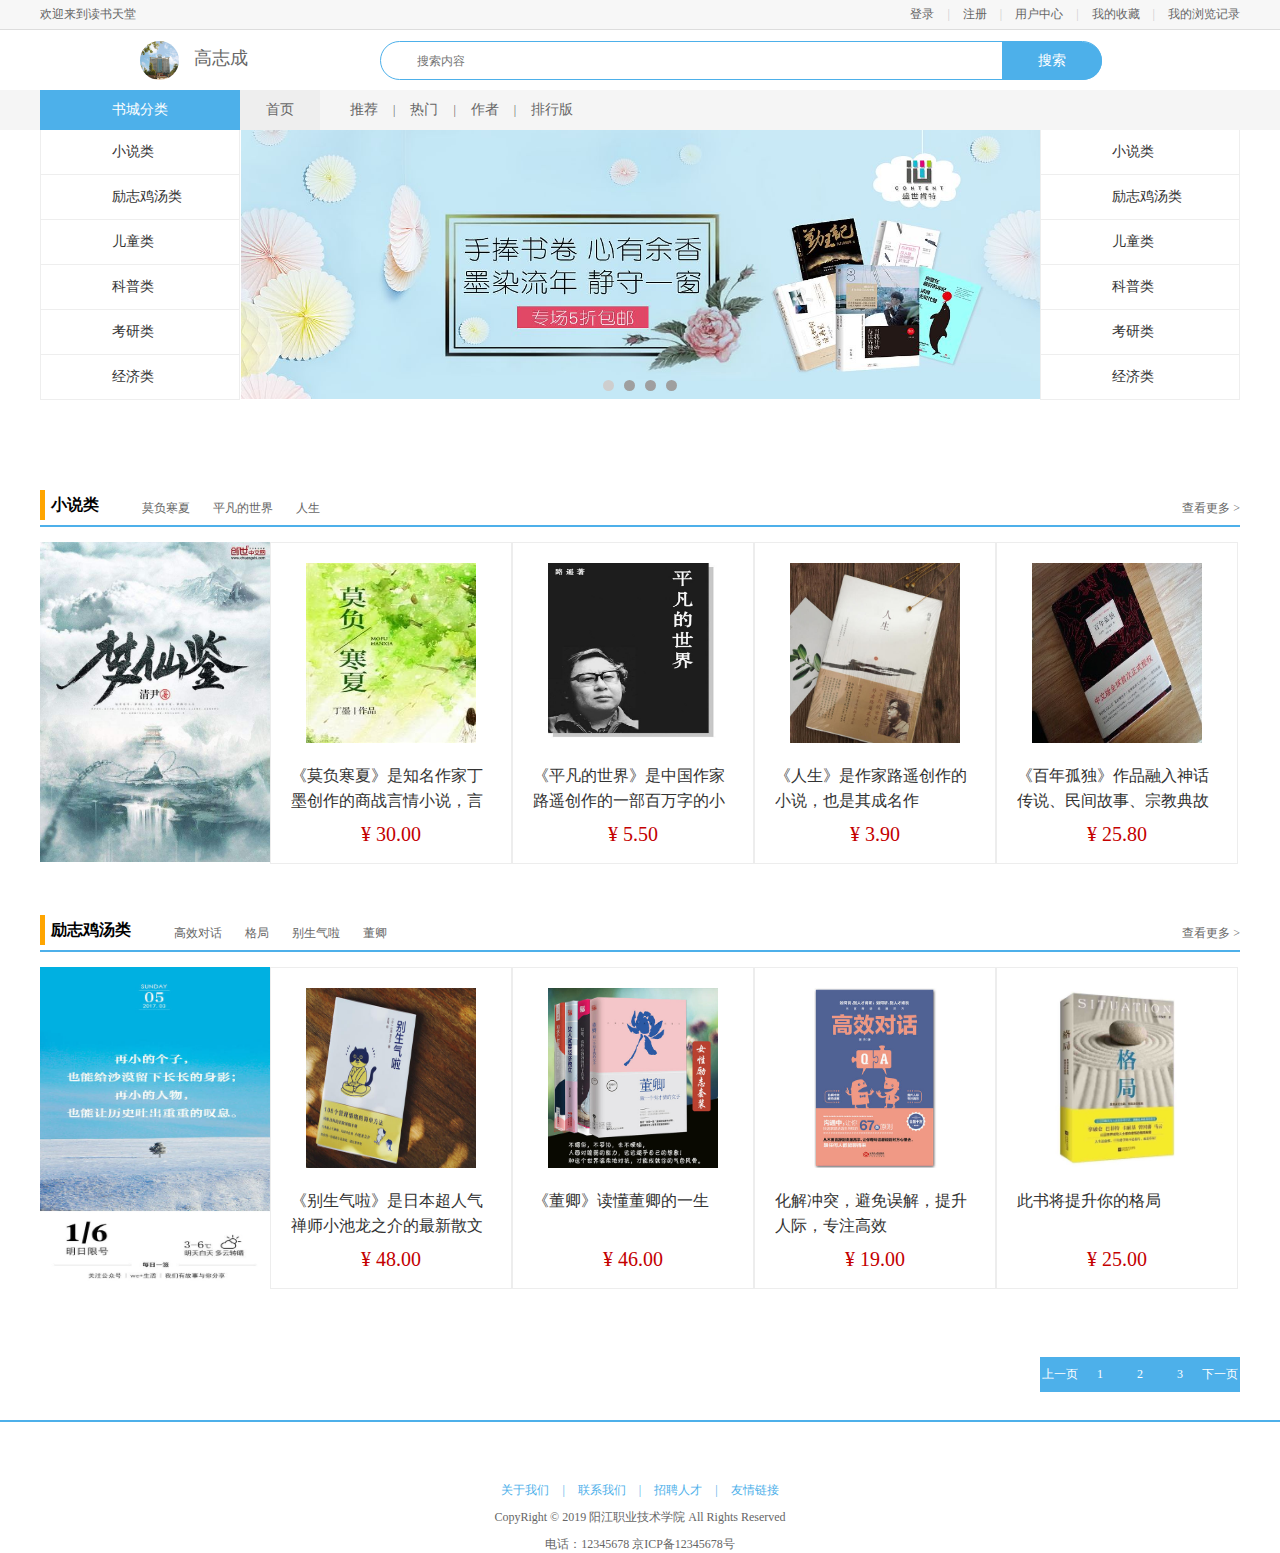
<file: .github/workflows/index.html>
</l><!doctype html>
<html>
<head>
	<meta charset="utf-8">
	<title>首页</title>
	<link rel="stylesheet" type="text/css" href="css/reset.css">
	<link rel="stylesheet" type="text/css" href="css/main.css">
	<script type="text/javascript" src="js/jquery-1.12.4.min.js"></script>
	<script type="text/javascript" src="js/jquery-ui.min.js"></script>
	<script type="text/javascript" src="js/slide.js"></script>
    <!--自适屏-->
    <script type="text/javascript" src="js/adapt.js"></script>
    
</head>


	
<body>
<div class="big">

<!--自适屏开始-->
<div class="box" :style="{
	            'transformOrigin':'center top',
	            'transform':`scale(${scalseNum},${scalseNum})`,'-webkit-transform':`scale(${scalseNum},${scalseNum})`,'-moz-transform':`scale(${scalseNum},${scalseNum})`,'-o-transform':`scale(${scalseNum},${scalseNum})`,'-ms-transform':`scale(${scalseNum},${scalseNum})`
	        }">
</div>
<!--自适屏结束-->

<div class="container">
<div class="top_hover">
	<div class="header_con">
		<div class="header">
			<div class="welcome fl">欢迎来到读书天堂</div>
			<div class="fr">
				<div class="login_btn fl">
					<a href="#">登录</a>
					<span>|</span>
					<a href="#">注册</a>
					<span>|</span>
					<a href="#">用户中心</a>
					<span>|</span>
					<a href="#">我的收藏</a>
					<span>|</span>
					<a href="#">我的浏览记录</a>
				</div>
			</div>
		</div>		
	</div>

	<div class="search_bar clearfix">
	    <div class="logo">
        <div class="logo_img"><img src="img/logo.png" width="100%" height="100%"></div>
        <div class="logo_words">高志成</div>
        </div>
		<div class="search_con fl">
            <form method="get" action="http://baidu.com/s" target="new"><!--搜索栏搜索-->
            <input type="text"  class="input_text fl" name="wd" placeholder="搜索内容"/>
            <input type="submit" value="搜索"  class="input_btn fr"/>
            <!--
			<input type="text" class="input_text fl" name="wd" placeholder="搜索商品">
			<input type="button" class="input_btn fr" name="" value="搜索">
            <input type="hidden" name="ie" value="utf-8" />
            <input type="hidden" name="tn" value="ace" />
            -->
            </form>
		</div>  
	</div>
</div>






<div class="content">
	<div class="navbar_con">
		<div class="navbar">
			<h1 class="fl">书城分类</h1>
			<ul class="navlist fl">
				<li class="navlist_a_hend"><a href="">首页</a></li>
				<li class="interval">
				<li><a href="">推荐</a></li>
				<li class="interval">|</li>
				<li><a href="">热门</a></li>
				<li class="interval">|</li>
				<li><a href="">作者</a></li>
				<li class="interval">|</li>
				<li><a href="">排行版</a></li>
			</ul>
		</div>
	</div>

	<div class="center_con clearfix">
		<ul class="subnav fl">
			<li><a href="#model01" >小说类</a></li>
			<li><a href="#model02" >励志鸡汤类</a></li>
			<li><a href="#" >儿童类</a></li>
			<li><a href="#" >科普类</a></li>
			<li><a href="#" >考研类</a></li>
			<li><a href="#" >经济类</a></li>
		</ul>
		<div class="slide fl">
			<ul class="slide_pics">
				<li><img src="img/轮播1.jpg" width="100%" height="100%"></li>
				<li><img src="img/轮播2.jpg" width="100%" height="100%"></li>
				<li><img src="img/轮播.jpg" width="100%" height="100%"></li>
				<li><img src="img/轮播4.jpg" width="105%" height="100%"></li>
			</ul>
			<ul class="points"></ul>
		</div>
		<div class="adv fl">
			<ul class="subnavl fl">
				<li><a href="#model01" >小说类</a></li>
				<li><a href="#model02" >励志鸡汤类</a></li>
				<li><a href="#" >儿童类</a></li>
				<li><a href="#" >科普类</a></li>
				<li><a href="#" >考研类</a></li>
				<li><a href="#" >经济类</a></li>
			</ul>
		</div>
	</div>

	<div class="list_model">
		<div class="list_title clearfix">
			<div class="list_title_color"></div>
			<h3 class="fl" id="model01">小说类</h3>
			<div class="subtitle fl">
				<a href="#">莫负寒夏</a>
				<a href="#">平凡的世界</a>
				<a href="#">人生</a>
			</div>
			<a href="#" class="book_more fr">查看更多 ></a>
		</div>

		<div class="book_con clearfix">
			<div class="book_banner fl"><img src="img/1.jpg"></div>
			<ul class="book_list fl">
				<li>
					<a href="#"><img src="img/莫负寒夏.jfif"></a>
                    <div class="details">《莫负寒夏》是知名作家丁墨创作的商战言情小说，言情为主剧情为辅，有甜有虐大团圆结局</div>
					<div class="prize">¥ 30.00</div>
				</li>
				<li>
					<a href="#"><img src="img/平凡的世界.jpg"></a>
                    <div class="details">《平凡的世界》是中国作家路遥创作的一部百万字的小说</div>
					<div class="prize">¥ 5.50</div>
				</li>
				<li>
					<a href="#"><img src="img/人生.jfif"></a>
                    <div class="details">《人生》是作家路遥创作的小说，也是其成名作</div>
					<div class="prize">¥ 3.90</div>
				</li>
				<li>
					<a href="#"><img src="img/百年孤独.jfif"></a>
                    <div class="details">《百年孤独》作品融入神话传说、民间故事、宗教典故等神秘因素</div>
					<div class="prize">¥ 25.80</div>
				</li>
			</ul>
		</div>
	</div>






	<div class="list_model">
		<div class="list_title clearfix">
			<div class="list_title_color1"></div>
			<h3 class="fl" id="model02">励志鸡汤类</h3>
			<div class="subtitle fl">
				<a href="#">高效对话</a>
				<a href="#">格局</a>	
				<a href="#">别生气啦</a>
				<a href="#">董卿</a>				
			</div>
			<a href="#" class="book_more fr">查看更多 ></a>
		</div>

		<div class="book_con clearfix">
			<div class="book_banner fl"><img src="img/励志banner.jfif"></div>
			<ul class="book_list fl">
				<li>
					<a href="#"><img src="img/别生气啦.jpg"></a>
                    <div class="details">《别生气啦》是日本超人气禅师小池龙之介的最新散文集</div>
					<div class="prize">¥ 48.00</div>
				</li>
				<li>
					<a href="#"><img src="img/董卿.jpg"></a>
                    <div class="details">《董卿》读懂董卿的一生</div>
					<div class="prize">¥ 46.00</div>
				</li>
				<li>
					<a href="#"><img src="img/高效对话.jpg"></a>
                    <div class="details">化解冲突，避免误解，提升人际，专注高效</div>
					<div class="prize">¥ 19.00</div>
				</li>
				<li>
					<a href="#"><img src="img/格局.jpg"></a>
                    <div class="details">此书将提升你的格局</div>
					<div class="prize">¥ 25.00</div>
				</li>
			</ul>
		</div>
	</div>
    
     <!-- 分页开始 -->
<div id="paging_div">
  <div id="paging">
    <nav aria-label="Page navigation example">
      <ul class="pagination justify-content-end">
        <li class="page-item disabled">
          <a class="page-link" href="javascript:" tabindex="-1">上一页</a>
        </li>
        <li class="page-item disabled"><a class="page-link" href="#">1</a></li>
        <li class="page-item "><a class="page-link" href="2.html">2</a></li>
        <li class="page-item "><a class="page-link" href="3.html">3</a></li>
        <li class="page-item">
          <a class="page-link" href="2.html">下一页</a>
        </li>
      </ul>
    </nav>
  </div>
</div>

  <!-- 分页结束 -->
</div>




	<div class="footer">
		<div class="foot_link">
			<a href="#">关于我们</a>
			<span>|</span>
			<a href="#">联系我们</a>
			<span>|</span>
			<a href="#">招聘人才</a>
			<span>|</span>
			<a href="#">友情链接</a>		
		</div>
		<p>CopyRight © 2019 阳江职业技术学院 All Rights Reserved</p>
		<p>电话：12345678   京ICP备12345678号</p>
        </div>
	</div>

	<div class="clear"></div><!-- 清除浮动影响 -->
</div>	
</div>
<script>
setInterval(function(){
	if(getScrollTop()>70){
		set_top_middle1();
	}else
	{
		set_top_middle2();
	}
},20);
</script>
</body>
</html>
</file>
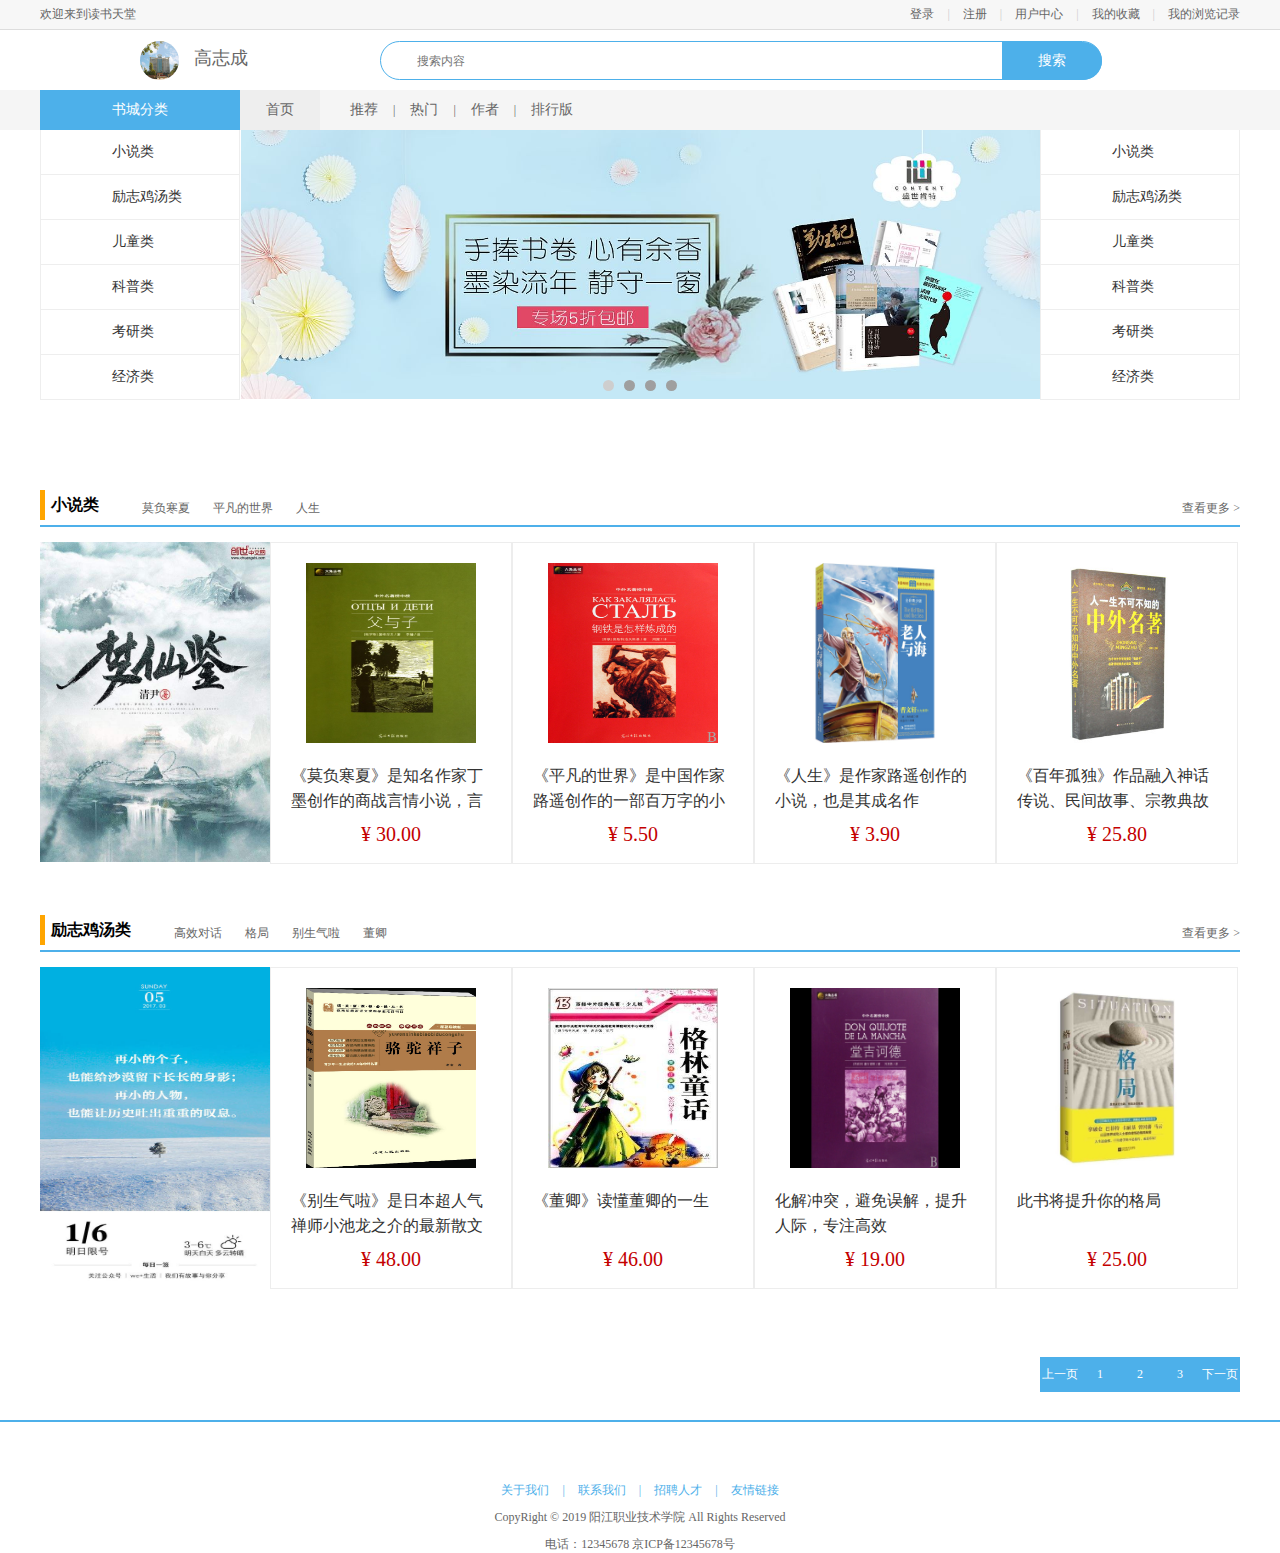
<file: .github/workflows/2.html>
</l><!doctype html>
<html>
<head>
	<meta charset="utf-8">
	<title>首页</title>
	<link rel="stylesheet" type="text/css" href="css/reset.css">
	<link rel="stylesheet" type="text/css" href="css/main.css">
	<script type="text/javascript" src="js/jquery-1.12.4.min.js"></script>
	<script type="text/javascript" src="js/jquery-ui.min.js"></script>
	<script type="text/javascript" src="js/slide.js"></script>
    <!--自适屏-->
    <script type="text/javascript" src="js/adapt.js"></script>
    
</head>


	
<body>
<div class="big">

<!--自适屏开始-->
<div class="box" :style="{
	            'transformOrigin':'center top',
	            'transform':`scale(${scalseNum},${scalseNum})`,'-webkit-transform':`scale(${scalseNum},${scalseNum})`,'-moz-transform':`scale(${scalseNum},${scalseNum})`,'-o-transform':`scale(${scalseNum},${scalseNum})`,'-ms-transform':`scale(${scalseNum},${scalseNum})`
	        }">
</div>
<!--自适屏结束-->

<div class="container">
<div class="top_hover">
	<div class="header_con">
		<div class="header">
			<div class="welcome fl">欢迎来到读书天堂</div>
			<div class="fr">
				<div class="login_btn fl">
					<a href="#">登录</a>
					<span>|</span>
					<a href="#">注册</a>
					<span>|</span>
					<a href="#">用户中心</a>
					<span>|</span>
					<a href="#">我的收藏</a>
					<span>|</span>
					<a href="#">我的浏览记录</a>
				</div>
			</div>
		</div>		
	</div>

	<div class="search_bar clearfix">
	    <div class="logo">
        <div class="logo_img"><img src="img/logo.png" width="100%" height="100%"></div>
        <div class="logo_words">高志成</div>
        </div>
		<div class="search_con fl">
            <form method="get" action="http://baidu.com/s" target="new"><!--搜索栏搜索-->
            <input type="text"  class="input_text fl" name="wd" placeholder="搜索内容"/>
            <input type="submit" value="搜索"  class="input_btn fr"/>
            <!--
			<input type="text" class="input_text fl" name="wd" placeholder="搜索商品">
			<input type="button" class="input_btn fr" name="" value="搜索">
            <input type="hidden" name="ie" value="utf-8" />
            <input type="hidden" name="tn" value="ace" />
            -->
            </form>
		</div>  
	</div>
</div>






<div class="content">
	<div class="navbar_con">
		<div class="navbar">
			<h1 class="fl">书城分类</h1>
			<ul class="navlist fl">
				<li class="navlist_a_hend"><a href="">首页</a></li>
				<li class="interval">
				<li><a href="">推荐</a></li>
				<li class="interval">|</li>
				<li><a href="">热门</a></li>
				<li class="interval">|</li>
				<li><a href="">作者</a></li>
				<li class="interval">|</li>
				<li><a href="">排行版</a></li>
			</ul>
		</div>
	</div>

	<div class="center_con clearfix">
		<ul class="subnav fl">
			<li><a href="#model01" >小说类</a></li>
			<li><a href="#model02" >励志鸡汤类</a></li>
			<li><a href="#" >儿童类</a></li>
			<li><a href="#" >科普类</a></li>
			<li><a href="#" >考研类</a></li>
			<li><a href="#" >经济类</a></li>
		</ul>
		<div class="slide fl">
			<ul class="slide_pics">
				<li><img src="img/轮播1.jpg" width="100%" height="100%"></li>
				<li><img src="img/轮播2.jpg" width="100%" height="100%"></li>
				<li><img src="img/轮播.jpg" width="100%" height="100%"></li>
				<li><img src="img/轮播4.jpg" width="105%" height="100%"></li>
			</ul>
			<ul class="points"></ul>
		</div>
		<div class="adv fl">
			<ul class="subnavl fl">
				<li><a href="#model01" >小说类</a></li>
				<li><a href="#model02" >励志鸡汤类</a></li>
				<li><a href="#" >儿童类</a></li>
				<li><a href="#" >科普类</a></li>
				<li><a href="#" >考研类</a></li>
				<li><a href="#" >经济类</a></li>
			</ul>
		</div>
	</div>

	<div class="list_model">
		<div class="list_title clearfix">
			<div class="list_title_color"></div>
			<h3 class="fl" id="model01">小说类</h3>
			<div class="subtitle fl">
				<a href="#">莫负寒夏</a>
				<a href="#">平凡的世界</a>
				<a href="#">人生</a>
			</div>
			<a href="#" class="book_more fr">查看更多 ></a>
		</div>

		<div class="book_con clearfix">
			<div class="book_banner fl"><img src="img/1.jpg"></div>
			<ul class="book_list fl">
				<li>
					<a href="#"><img src="img/22.jpg"></a>
                    <div class="details">《莫负寒夏》是知名作家丁墨创作的商战言情小说，言情为主剧情为辅，有甜有虐大团圆结局</div>
					<div class="prize">¥ 30.00</div>
				</li>
				<li>
					<a href="#"><img src="img/33.jpg"></a>
                    <div class="details">《平凡的世界》是中国作家路遥创作的一部百万字的小说</div>
					<div class="prize">¥ 5.50</div>
				</li>
				<li>
					<a href="#"><img src="img/44.jpg"></a>
                    <div class="details">《人生》是作家路遥创作的小说，也是其成名作</div>
					<div class="prize">¥ 3.90</div>
				</li>
				<li>
					<a href="#"><img src="img/55.jpg"></a>
                    <div class="details">《百年孤独》作品融入神话传说、民间故事、宗教典故等神秘因素</div>
					<div class="prize">¥ 25.80</div>
				</li>
			</ul>
		</div>
	</div>






	<div class="list_model">
		<div class="list_title clearfix">
			<div class="list_title_color1"></div>
			<h3 class="fl" id="model02">励志鸡汤类</h3>
			<div class="subtitle fl">
				<a href="#">高效对话</a>
				<a href="#">格局</a>	
				<a href="#">别生气啦</a>
				<a href="#">董卿</a>				
			</div>
			<a href="#" class="book_more fr">查看更多 ></a>
		</div>

		<div class="book_con clearfix">
			<div class="book_banner fl"><img src="img/励志banner.jfif"></div>
			<ul class="book_list fl">
				<li>
					<a href="#"><img src="img/66.jpg"></a>
                    <div class="details">《别生气啦》是日本超人气禅师小池龙之介的最新散文集</div>
					<div class="prize">¥ 48.00</div>
				</li>
				<li>
					<a href="#"><img src="img/77.jpg"></a>
                    <div class="details">《董卿》读懂董卿的一生</div>
					<div class="prize">¥ 46.00</div>
				</li>
				<li>
					<a href="#"><img src="img/88.jpg"></a>
                    <div class="details">化解冲突，避免误解，提升人际，专注高效</div>
					<div class="prize">¥ 19.00</div>
				</li>
				<li>
					<a href="#"><img src="img/格局.jpg"></a>
                    <div class="details">此书将提升你的格局</div>
					<div class="prize">¥ 25.00</div>
				</li>
			</ul>
		</div>
	</div>
    
     <!-- 分页开始 -->
<div id="paging_div">
  <div id="paging">
    <nav aria-label="Page navigation example">
      <ul class="pagination justify-content-end">
        <li class="page-item disabled">
          <a class="page-link" href="index.html" tabindex="-1">上一页</a>
        </li>
        <li class="page-item disabled"><a class="page-link" href="index.html">1</a></li>
        <li class="page-item "><a class="page-link" href="#">2</a></li>
        <li class="page-item "><a class="page-link" href="3.html">3</a></li>
        <li class="page-item">
          <a class="page-link" href="3.html">下一页</a>
        </li>
      </ul>
    </nav>
  </div>
</div>

  <!-- 分页结束 -->
</div>




	<div class="footer">
		<div class="foot_link">
			<a href="#">关于我们</a>
			<span>|</span>
			<a href="#">联系我们</a>
			<span>|</span>
			<a href="#">招聘人才</a>
			<span>|</span>
			<a href="#">友情链接</a>		
		</div>
		<p>CopyRight © 2019 阳江职业技术学院 All Rights Reserved</p>
		<p>电话：12345678   京ICP备12345678号</p>
        </div>
	</div>

	<div class="clear"></div><!-- 清除浮动影响 -->
</div>	
</div>
<script>
setInterval(function(){
	if(getScrollTop()>70){
		set_top_middle1();
	}else
	{
		set_top_middle2();
	}
},20);
</script>
</body>
</html>
</file>
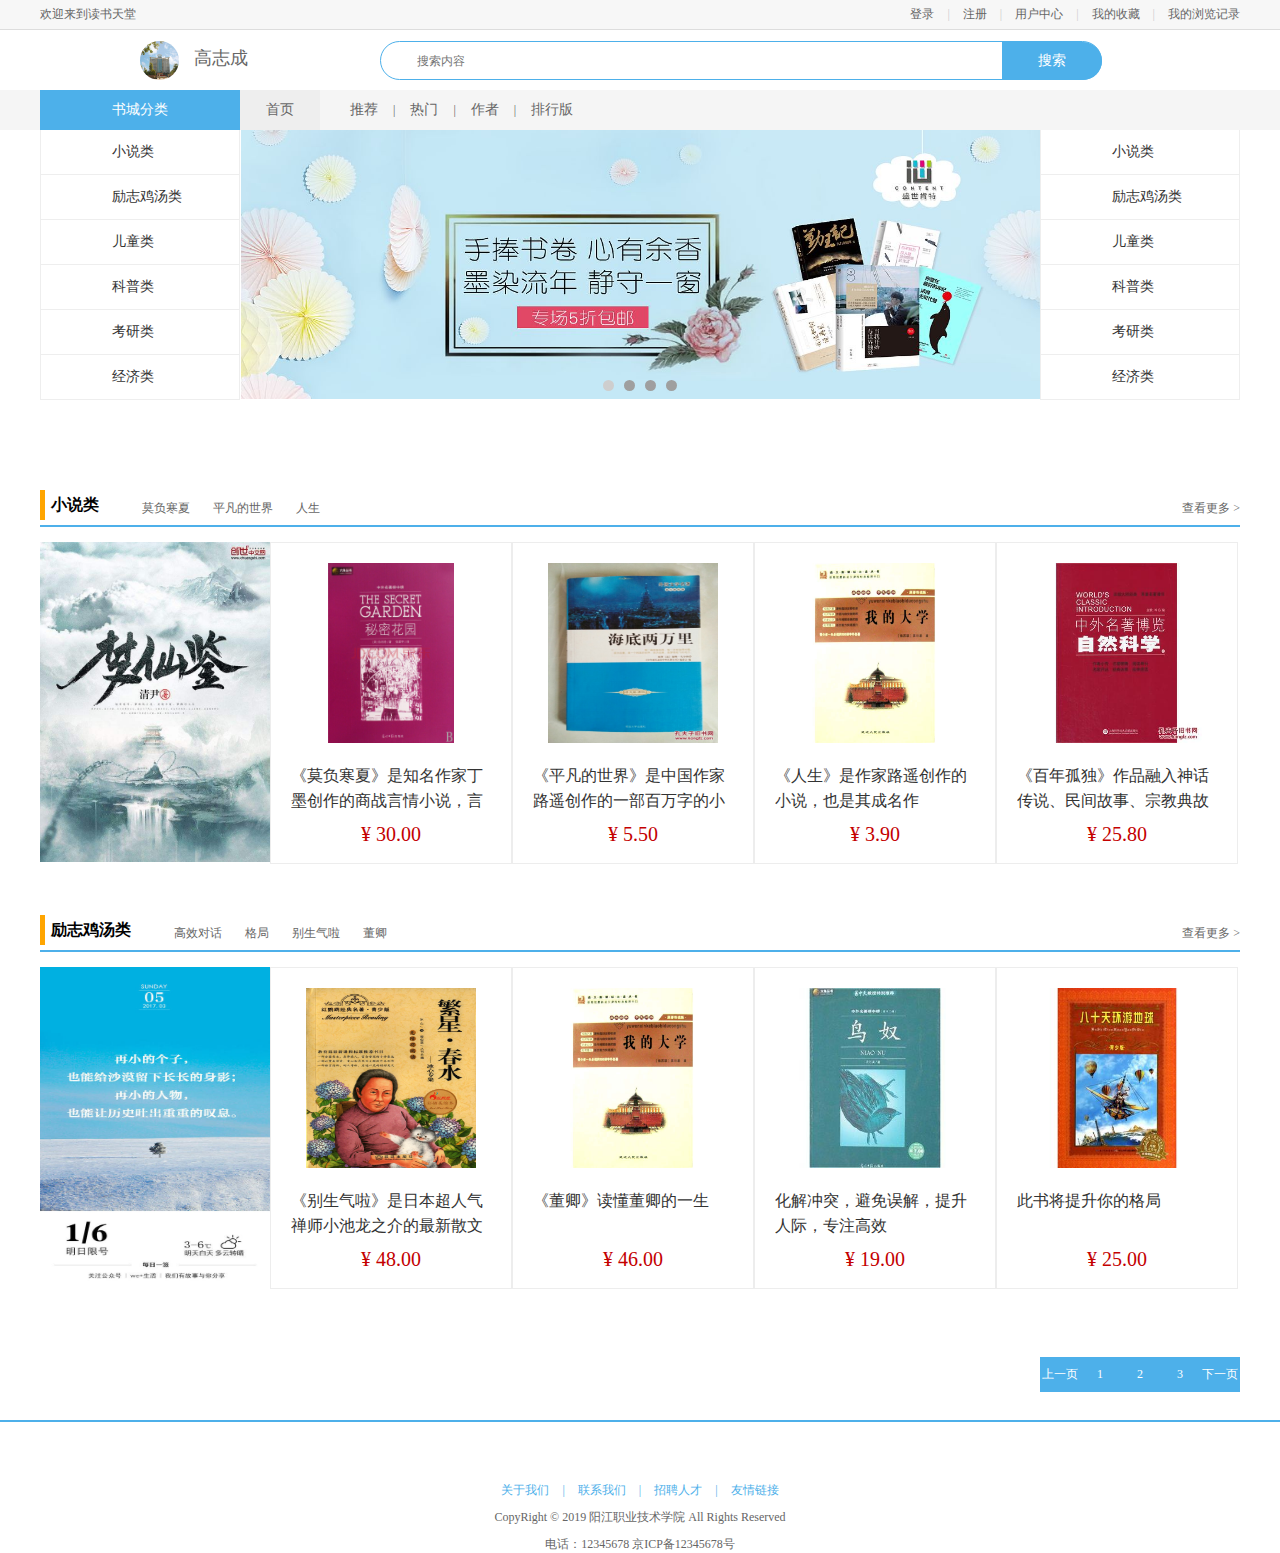
<file: .github/workflows/3.html>
</l><!doctype html>
<html>
<head>
	<meta charset="utf-8">
	<title>首页</title>
	<link rel="stylesheet" type="text/css" href="css/reset.css">
	<link rel="stylesheet" type="text/css" href="css/main.css">
	<script type="text/javascript" src="js/jquery-1.12.4.min.js"></script>
	<script type="text/javascript" src="js/jquery-ui.min.js"></script>
	<script type="text/javascript" src="js/slide.js"></script>
    <!--自适屏-->
    <script type="text/javascript" src="js/adapt.js"></script>
    
</head>


	
<body>
<div class="big">

<!--自适屏开始-->
<div class="box" :style="{
	            'transformOrigin':'center top',
	            'transform':`scale(${scalseNum},${scalseNum})`,'-webkit-transform':`scale(${scalseNum},${scalseNum})`,'-moz-transform':`scale(${scalseNum},${scalseNum})`,'-o-transform':`scale(${scalseNum},${scalseNum})`,'-ms-transform':`scale(${scalseNum},${scalseNum})`
	        }">
</div>
<!--自适屏结束-->

<div class="container">
<div class="top_hover">
	<div class="header_con">
		<div class="header">
			<div class="welcome fl">欢迎来到读书天堂</div>
			<div class="fr">
				<div class="login_btn fl">
					<a href="#">登录</a>
					<span>|</span>
					<a href="#">注册</a>
					<span>|</span>
					<a href="#">用户中心</a>
					<span>|</span>
					<a href="#">我的收藏</a>
					<span>|</span>
					<a href="#">我的浏览记录</a>
				</div>
			</div>
		</div>		
	</div>

	<div class="search_bar clearfix">
	    <div class="logo">
        <div class="logo_img"><img src="img/logo.png" width="100%" height="100%"></div>
        <div class="logo_words">高志成</div>
        </div>
		<div class="search_con fl">
            <form method="get" action="http://baidu.com/s" target="new"><!--搜索栏搜索-->
            <input type="text"  class="input_text fl" name="wd" placeholder="搜索内容"/>
            <input type="submit" value="搜索"  class="input_btn fr"/>
            <!--
			<input type="text" class="input_text fl" name="wd" placeholder="搜索商品">
			<input type="button" class="input_btn fr" name="" value="搜索">
            <input type="hidden" name="ie" value="utf-8" />
            <input type="hidden" name="tn" value="ace" />
            -->
            </form>
		</div>  
	</div>
</div>






<div class="content">
	<div class="navbar_con">
		<div class="navbar">
			<h1 class="fl">书城分类</h1>
			<ul class="navlist fl">
				<li class="navlist_a_hend"><a href="">首页</a></li>
				<li class="interval">
				<li><a href="">推荐</a></li>
				<li class="interval">|</li>
				<li><a href="">热门</a></li>
				<li class="interval">|</li>
				<li><a href="">作者</a></li>
				<li class="interval">|</li>
				<li><a href="">排行版</a></li>
			</ul>
		</div>
	</div>

	<div class="center_con clearfix">
		<ul class="subnav fl">
			<li><a href="#model01" >小说类</a></li>
			<li><a href="#model02" >励志鸡汤类</a></li>
			<li><a href="#" >儿童类</a></li>
			<li><a href="#" >科普类</a></li>
			<li><a href="#" >考研类</a></li>
			<li><a href="#" >经济类</a></li>
		</ul>
		<div class="slide fl">
			<ul class="slide_pics">
				<li><img src="img/轮播1.jpg" width="100%" height="100%"></li>
				<li><img src="img/轮播2.jpg" width="100%" height="100%"></li>
				<li><img src="img/轮播.jpg" width="100%" height="100%"></li>
				<li><img src="img/轮播4.jpg" width="105%" height="100%"></li>
			</ul>
			<ul class="points"></ul>
		</div>
		<div class="adv fl">
			<ul class="subnavl fl">
				<li><a href="#model01" >小说类</a></li>
				<li><a href="#model02" >励志鸡汤类</a></li>
				<li><a href="#" >儿童类</a></li>
				<li><a href="#" >科普类</a></li>
				<li><a href="#" >考研类</a></li>
				<li><a href="#" >经济类</a></li>
			</ul>
		</div>
	</div>

	<div class="list_model">
		<div class="list_title clearfix">
			<div class="list_title_color"></div>
			<h3 class="fl" id="model01">小说类</h3>
			<div class="subtitle fl">
				<a href="#">莫负寒夏</a>
				<a href="#">平凡的世界</a>
				<a href="#">人生</a>
			</div>
			<a href="#" class="book_more fr">查看更多 ></a>
		</div>

		<div class="book_con clearfix">
			<div class="book_banner fl"><img src="img/1.jpg"></div>
			<ul class="book_list fl">
				<li>
					<a href="#"><img src="img/99.jpg"></a>
                    <div class="details">《莫负寒夏》是知名作家丁墨创作的商战言情小说，言情为主剧情为辅，有甜有虐大团圆结局</div>
					<div class="prize">¥ 30.00</div>
				</li>
				<li>
					<a href="#"><img src="img/1010.jpg"></a>
                    <div class="details">《平凡的世界》是中国作家路遥创作的一部百万字的小说</div>
					<div class="prize">¥ 5.50</div>
				</li>
				<li>
					<a href="#"><img src="img/1111.jpg"></a>
                    <div class="details">《人生》是作家路遥创作的小说，也是其成名作</div>
					<div class="prize">¥ 3.90</div>
				</li>
				<li>
					<a href="#"><img src="img/1212.jpg"></a>
                    <div class="details">《百年孤独》作品融入神话传说、民间故事、宗教典故等神秘因素</div>
					<div class="prize">¥ 25.80</div>
				</li>
			</ul>
		</div>
	</div>






	<div class="list_model">
		<div class="list_title clearfix">
			<div class="list_title_color1"></div>
			<h3 class="fl" id="model02">励志鸡汤类</h3>
			<div class="subtitle fl">
				<a href="#">高效对话</a>
				<a href="#">格局</a>	
				<a href="#">别生气啦</a>
				<a href="#">董卿</a>				
			</div>
			<a href="#" class="book_more fr">查看更多 ></a>
		</div>

		<div class="book_con clearfix">
			<div class="book_banner fl"><img src="img/励志banner.jfif"></div>
			<ul class="book_list fl">
				<li>
					<a href="#"><img src="img/1313.jpg"></a>
                    <div class="details">《别生气啦》是日本超人气禅师小池龙之介的最新散文集</div>
					<div class="prize">¥ 48.00</div>
				</li>
				<li>
					<a href="#"><img src="img/1414.jpg"></a>
                    <div class="details">《董卿》读懂董卿的一生</div>
					<div class="prize">¥ 46.00</div>
				</li>
				<li>
					<a href="#"><img src="img/1515.jpg"></a>
                    <div class="details">化解冲突，避免误解，提升人际，专注高效</div>
					<div class="prize">¥ 19.00</div>
				</li>
				<li>
					<a href="#"><img src="img/1616.jpg"></a>
                    <div class="details">此书将提升你的格局</div>
					<div class="prize">¥ 25.00</div>
				</li>
			</ul>
		</div>
	</div>
    
     <!-- 分页开始 -->
<div id="paging_div">
  <div id="paging">
    <nav aria-label="Page navigation example">
      <ul class="pagination justify-content-end">
        <li class="page-item disabled">
          <a class="page-link" href="2.html" tabindex="-1">上一页</a>
        </li>
        <li class="page-item disabled"><a class="page-link" href="index.html">1</a></li>
        <li class="page-item "><a class="page-link" href="2.html">2</a></li>
        <li class="page-item "><a class="page-link" href="#">3</a></li>
        <li class="page-item">
          <a class="page-link" href="#javascript:">下一页</a>
        </li>
      </ul>
    </nav>
  </div>
</div>

  <!-- 分页结束 -->
</div>




	<div class="footer">
		<div class="foot_link">
			<a href="#">关于我们</a>
			<span>|</span>
			<a href="#">联系我们</a>
			<span>|</span>
			<a href="#">招聘人才</a>
			<span>|</span>
			<a href="#">友情链接</a>		
		</div>
		<p>CopyRight © 2019 阳江职业技术学院 All Rights Reserved</p>
		<p>电话：12345678   京ICP备12345678号</p>
        </div>
	</div>

	<div class="clear"></div><!-- 清除浮动影响 -->
</div>	
</div>
<script>
setInterval(function(){
	if(getScrollTop()>70){
		set_top_middle1();
	}else
	{
		set_top_middle2();
	}
},20);
</script>
</body>
</html>
</file>
<file: .github/workflows/css/main.css>
body{font-family:'Microsoft Yahei';font-size:12px;color:#666;}
html,body{	width:100%;
	        height:100%;}
/* 顶部样式 */

*{margin:0 auto;padding:0;}
.clear{
    clear: both;
}

#nav{width:100%;border:1px solid red;background:#09C;color:#fff;}
#nav li{display:inline-block;padding:5px 10px;}
section {height:2000px;}

.header_con{
	background-color:#f7f7f7;
	height:29px;
	border-bottom:1px solid #dddddd
}

.top_hover{
	width: 100%;
	height: 90px;
	position: absolute;
	z-index: 999;
	margin-top: -90px;
	background: #FFFFFF;
	position: absolute;
    top: 90;
    z-index: 99;
}
.big{
	width:100%;
	height:100%;
	}
.content{
	margin:0 auto;
	position: relative;
	margin-top: 90px;
	left:50%;
	margin-left:-960px;
	width:1920px;
	height:1080px;
}


.header{
	width:1200px;
	height:29px;
	margin:0 auto;
}

.welcome,.login_btn{
	line-height:29px;
}

.login_btn a{
	color:#666;
}

.login_btn a:hover{
	color:#ff8800;
}

.login_btn span{
	color:#cecece;
	margin:0 10px;
}


/*搜索栏*/

/*.search_bar:hover {
	opacity: 1;
	transition: all linear .8s;
}
*/
.search_bar{width:1200px;height:39px;margin:0 auto;background: #FFFFFF; margin-top: 11px;}
.logo{
	width: 200px;
	height: 39px;
	/*background: #4DB0EA;*/
	float: left;
	margin-left: 100px;
}
.logo_img{
	width:39px;
	height:39px;
	float:left;
	margin-right:15px;
	}
.logo_img img{
	border-radius:50px;
	}
.logo_words{
	font-size:18px;
	margin-top:5px;
	}
.search_con{
	float: left;
	width:720px;
	height:37px;
	border:1px solid #4db0ea;
	background: 10px -338px no-repeat;
	background-color: #FFFFFF;
	border-radius: 30px;
	margin-left: 40px;
}

.search_con .input_text{width:470px;height:34px;border:0px;margin:2px 0 0 36px;outline:none;font-size:12px;color:#737272;font-family:'Microsoft Yahei'}
.search_con .input_btn{
	width:100px;
	height:38px;
	background-color:#4db0ea;
	border:0px;
	font-size:14px;
	color:#fff;
	font-family:'Microsoft Yahei';
	outline:none;
	cursor:pointer;
	border-top-right-radius: 30px;
	border-bottom-right-radius: 30px;
	float: right;
	margin-right: -1px;
}

/* 菜单、轮播图样式 */

.navbar_con{height:40px;background: #F5F5F5;}

.navbar{width:1200px;margin:0 auto;}
.navbar h1{width:200px;height:40px;line-height:40px;text-align: center;font-size:14px;color:#fff;background-color:#4db0ea;}

.navbar .subnav_con{width:200px;height:40px;background-color:#4db0ea;position:relative;cursor:pointer;}

.navbar .subnav_con h1{position:absolute;left:0;top:0;text-align:left;text-indent:40px}
.navbar .subnav_con span{display:block;width:16px;height:9px;background: no-repeat;position:absolute;right:27px;top:16px;transition:all 300ms ease-in;
}

.navbar .subnav_con:hover span{transform:rotateZ(180deg)}

.navbar .subnav_con .subnav{position:absolute;left:0;top:40px;display:none;border-top:2px solid  #4db0ea;}
.navbar .subnav_con:hover .subnav{display:block;}


.navlist{margin-left:34px;}
.navlist li{height:40px;float:left;line-height:40px;}
.navlist li a{color:#666;font-size:14px}
.navlist li a:hover{color:#4DB0EA}
.navlist_a_hend{background:#eee ;width: 80px;margin-left: -34px; text-align:center;}

.navlist .interval{margin:0 15px;}


.center_con{width:1200px;height:270px;margin:0 auto;}
.subnav{width:198px;height:270px;border-left:1px solid #eee;border-right:1px solid #eee;}
.subnav li{height:44px;border-bottom:1px solid #eee}/*;background:178px -257px no-repeat #fff;*/

.subnav li a{display:block;height:44px;line-height:44px;text-indent:71px;font-size:14px;color:#333}
.subnav li a:hover{color:#4DB0EA}

.slide{width:800px;height:270px;position:relative;overflow:hidden;}
.slide fl{width:800px;height:270px;position:relative;overflow:hidden;}
.slide .slide_pics{position:relative;left:0;top:0;width:800px;height:270px;}
.slide .slide_pics li{
	width: 800px;
	height: 270px;
	position: absolute;
	left: 1px;
	top: -1px;
}

.points{width:100%;height:11px;position:absolute;left:0;top:250px;text-align:center;}
.points li{display:inline-block;width:11px;height:11px;margin:0 5px;background-color:#9f9f9f;border-radius:50%;cursor:pointer;}
.points li.active{background-color:#cecece}

.adv{width:200px;height:270px; overflow:hidden; background-color:gold;}
.adv a{display:block;float:left;}

.subnavl{width:198px;height:270px;border-left:1px solid #eee;border-right:1px solid #eee;}
.subnavl li{height:44px;border-bottom:1px solid #eee;background: 178px -257px no-repeat #fff;}

.subnavl li a{display:block;height:44px;line-height:44px;text-indent:71px;font-size:14px;color:#333}
.subnavl li a:hover{color:#4DB0EA}



/* 书列表的样式 */

.list_model{width:1200px;height:340px;margin:15px auto 0; margin-top: 85px;}
.list_title{height:40px;border-bottom:2px solid  #4db0ea}
.list_title_color{width: 1px;height: 30px;float: left;border-left:5px solid orange; margin-top: 5px;}
.list_title_color1{width: 1px;height: 30px;float: left;border-left:5px solid orange; margin-top: 5px;}
.list_title h3{height:40px;line-height:40px;font-size:16px;color: #000000;font-weight:bold; margin-left: 5px;}
.list_title .subtitle{height:20px;line-height:20px;margin-top:13px; margin-left: 20px;}
.list_title .subtitle span{color:#666;margin:0 10px 0 20px;}
.list_title .subtitle a{color:#666;float: left; margin-left: 23px;}
.list_title .subtitle a:hover,.book_more:hover{color:#4DB0EA}
.book_more{height:20px;margin-top:15px;color:#666}

.book_con{height:300px; margin-top: 15px;}
.book_banner{width:230px;height:320px;}
.book_banner img{width:230px;height:320px;}

.book_list{width:970px;height:320px;}
.book_list li{height:320px;width:240px;border:1px solid #ededed;float:left}
.book_list li:hover{width:240px;height:320px;border:1px solid #4DB0EA;}
.book_list li:hover img{opacity:0.8}

.book_list li img{display:block;width:170px;height:180px;margin:0 auto; margin-top:20px;}
.book_list li .details{ height:50px; font-size:16px; margin-top:20px; margin-left:20px; margin-right:20px; margin-bottom:10px; color:#333333; overflow:hidden; line-height:25px; }
.book_list li .prize{text-align:center;font-size:20px;color:#c40000;}


/*分页*/
#paging_div{
	height:35px;
	width:1200px;
	margin:0 auto;
	}
#paging{
	width: 200px;
	height: 35px;
	background: #4DB0EA;
	margin-top: 70px;
	float:right;
}
#paging>nav>ul>li{
	float: left;
	width: 40px;
	height: 35px;
	text-align: center;
	line-height: 35px;
	
}
#paging>nav>ul>li>a{
	color: white;
}


/* 页面底部的样式 */
.footer{
	border-top:2px solid  #4db0ea;
	margin-top:250px;
}

.foot_link{text-align:center;margin-top:60px;}
.foot_link a,.foot_link span{color: #4db0ea;}
.foot_link a:hover{color:#4DB0EA}
.foot_link span{padding:0 10px}
.footer p{text-align:center; margin-top:10px;}
</file>
